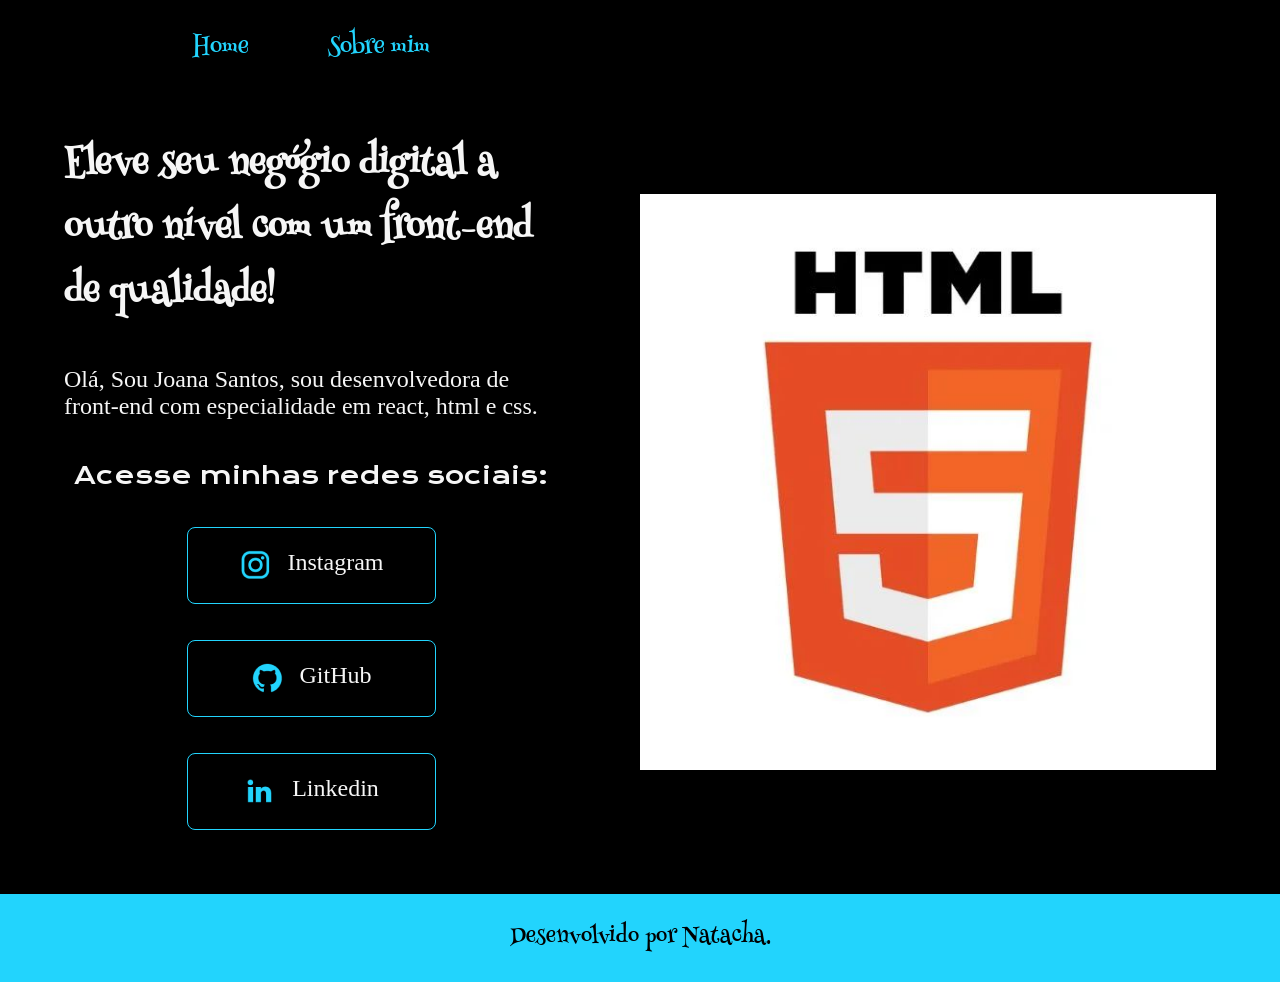
<file: index.html>
<!DOCTYPE html>
<html lang="PT-BR">
<head>
    <link rel="stylesheet" href="./Styles/style.css">
    <meta charset="UTF-8">
    <meta http-equiv="X-UA-Compatible" content="IE-edge">
    <meta name="viewport" content="width=device-width, initial-scale=1.0">
    <title>portfolio</title>
</head>
<body>
    <header class="cabecalho">
        <nav class="cabecalho_menu">
            <a class="cabecalho_menu_link" href="index.html"> Home</a>
            <a class="cabecalho_menu_link" href="about.html"> Sobre mim</a>
        </nav>
    </header>
    <main class="apresentacao">
        <section class="apresentacao_conteudo">
            <h1 class="apresentacao_conteudo_titulo">Eleve seu negógio digital a outro nível 
            <strong class="titulo-destaque"> com um front-end de qualidade!
            </strong></h1>
            <p class="apresentacao_conteudo_texto"> Olá, Sou Joana Santos, sou desenvolvedora de front-end com especialidade em react, html e css.
            </p>
            <div class="apresentacao_links">
                <h2 class="apresentacao_links_subtitulo"> Acesse minhas redes sociais:</h2>
                <a class="apresentacao_links_link" href="https://instagram.com/rafaballerini">
                    <img src="./assets/instagram (1).png">
                    Instagram
                </a>
                <a class="apresentacao_links_link" href="https://github.com/guilhermeonrails"> 
                    <img src="./assets/github (1).png">
                    GitHub
                </a>
                <a class="apresentacao_links_link" href="https://github.com/guilhermeonrails"> 
                    <img src="./assets/linkedin (1).png">
                    Linkedin 
                </a>
            </div>
        </section>
        <img class= "apresentacao_imagem" src="./assets/html.png.jpg.jpe" alt="foto HTML", width="400"; >
    </main>
    <footer class="rodape">
        <p> Desenvolvido por Natacha.</p>
    </footer>
</body>
</html>
</file>
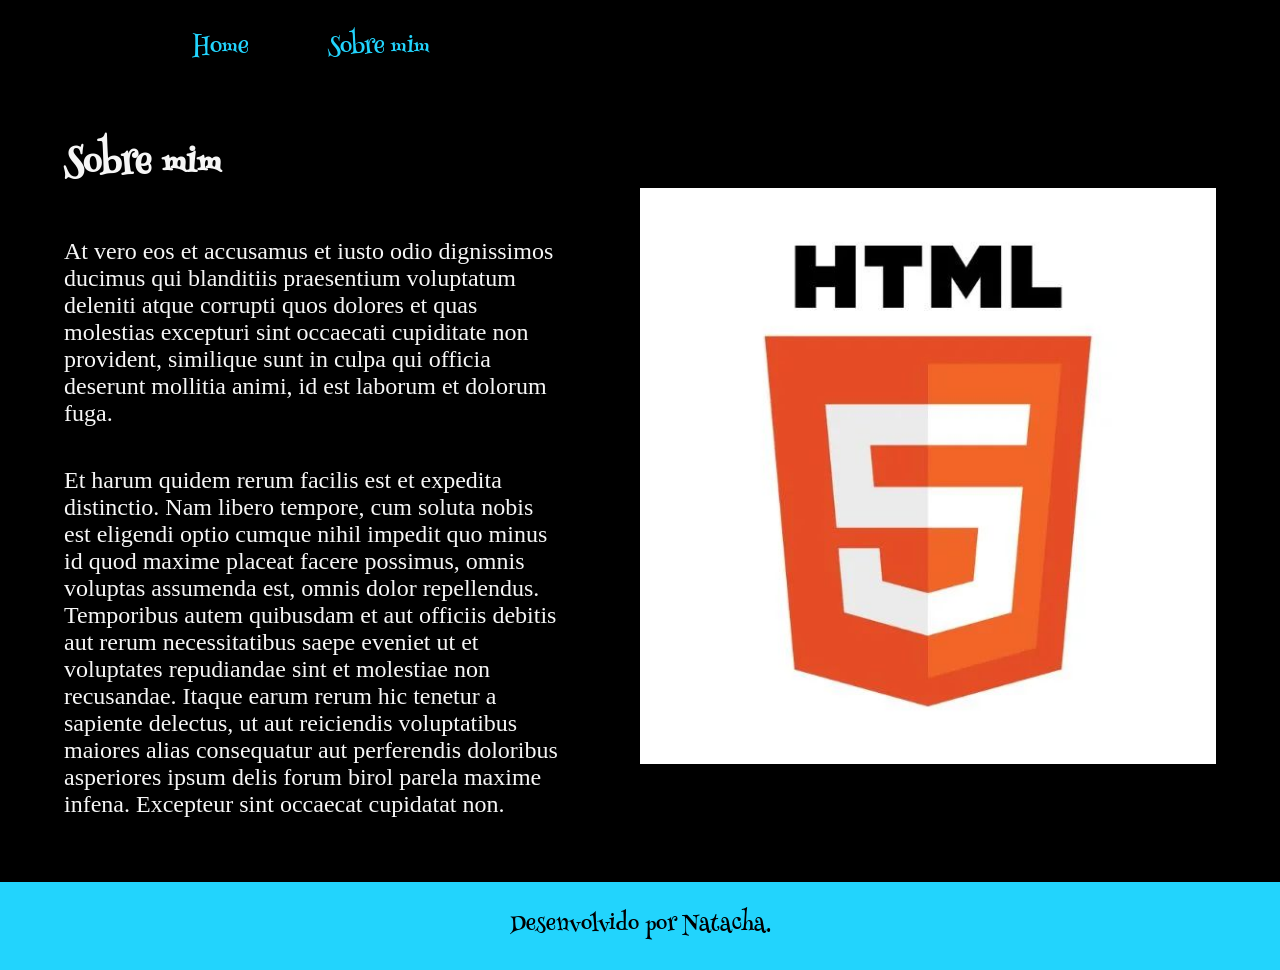
<file: about.html>
<!DOCTYPE html>
<html lang="pt-br">
<head>
    <meta charset="UTF-8">
    <meta name="viewport" content="width=device-width, initial-scale=1.0">
    <title>Sobre mim</title>
    <link rel="stylesheet" href="./Styles/style.css">
</head>
<body>
    <header class="cabecalho">
        <nav class="cabecalho_menu">
            <a class="cabecalho_menu_link" href="index.html"> Home</a>
            <a class="cabecalho_menu_link" href="about.html"> Sobre mim</a>
        </nav>
    </header>
    <main class="apresentacao">
        <section class="apresentacao_conteudo">
            <h1 class="apresentacao_conteudo_titulo"> Sobre mim </h1>
            <p class="apresentacao_conteudo_texto"> At vero eos et accusamus et iusto odio dignissimos ducimus qui blanditiis praesentium voluptatum deleniti atque corrupti quos dolores et quas molestias excepturi sint occaecati cupiditate non provident, similique sunt in culpa qui officia deserunt mollitia animi, id est laborum et dolorum fuga.</p>
            <p class="apresentacao_conteudo_texto">Et harum quidem rerum facilis est et expedita distinctio. Nam libero tempore, cum soluta nobis est eligendi optio cumque nihil impedit quo minus id quod maxime placeat facere possimus, omnis voluptas assumenda est, omnis dolor repellendus. Temporibus autem quibusdam et aut officiis debitis aut rerum necessitatibus saepe eveniet ut et voluptates repudiandae sint et molestiae non recusandae. Itaque earum rerum hic tenetur a sapiente delectus, ut aut reiciendis voluptatibus maiores alias consequatur aut perferendis doloribus asperiores ipsum delis forum birol parela maxime infena. Excepteur sint occaecat cupidatat non.</p>
        </section>
        <img class= "apresentacao_imagem" src="./assets/html.png.jpg.jpe" alt="foto HTML", width="400"; >
    </main>
    <footer class="rodape">
        <p> Desenvolvido por Natacha.</p>
    </footer>
</body>
</html>
</file>
<file: Styles/style.css>
@import url('https://fonts.googleapis.com/css2?family=Henny+Penny&family=Krona+One&display=swap');

:root{
    --cor-primaria: #000000;
    --cor-secundaria: #f6f6f6;
    --cor-terciaria: #22d4fd;
    --cor-hover: #272727;
}

*{ margin: 0;
  padding: 0;}

body {
    /* height: 100vh; */
    box-sizing: border-box;
    background-color: var(--cor-primaria);
    color: #f6f6f6;
}


.cabecalho{
    padding: 2% 0% 0% 15%;
}

.cabecalho_menu {
    display: flex;
    gap: 80px;
}


.cabecalho_menu_link {
    font-family: "Henny Penny", system-ui;
    font-size: 1.5rem;
    color:var(--cor-terciaria);
    text-decoration: none;
}

.titulo_destaque{
    color: var(--cor-terciaria);
}

.apresentacao {
    padding: 5%;
    display: flex;
    align-items: center;
    justify-content: space-between;
    gap: 82px;
}

.apresentacao_conteudo {
    width: 50%;
    display: flex;
    flex-direction: column;
    gap: 40px;
}

.apresentacao_conteudo_titulo {
    font-size: 2.25rem;
    font-family: "Henny Penny", system-ui;
}

.apresentacao_conteudo_texto {
    font-size: 1.5rem;
}


.apresentacao_links {
    display:flex;
    flex-direction: column;
    justify-content: space-between;
    align-items: center;
    gap: 36px;
}

.apresentacao_links_subtitulo {
    font-family: "Krona One", sans-serif;
    font-weight: 400;
    font-size: 1.5rem ;
}

.apresentacao_links_link {
    /* background-color: #22D4FD; */
    display:flex;
    justify-content: center;
    gap: 16px;
    border: 1px solid var(--cor-terciaria); 
    width: 50%;
    text-align: center;
    border-radius: 8px;
    font-size: 1.5rem;
    padding: 21.5px 0;
    text-decoration: none;
    color:var(--cor-secundaria);
     }


.apresentacao_links_link:hover {
    background-color:var(--cor-hover);
}

.apresentacao_imagem {
    width: 50%;
}

.rodape {
    text-align: center;
    color:var(--cor-primaria);
    background-color: #22D4FD;
    padding: 24px;
    font-size: 1.375rem;
    font-family: "Henny Penny", system-ui;
}

@media (max-width: 1200px ) {
    .apresentacao { flex-direction: column-reverse;
                    padding: 5%;}
    .cabecalho {padding: 10%; }
    .cabecalho_menu { justify-content: center;}
    .apresentacao_conteudo { width: auto; }
}
</file>
